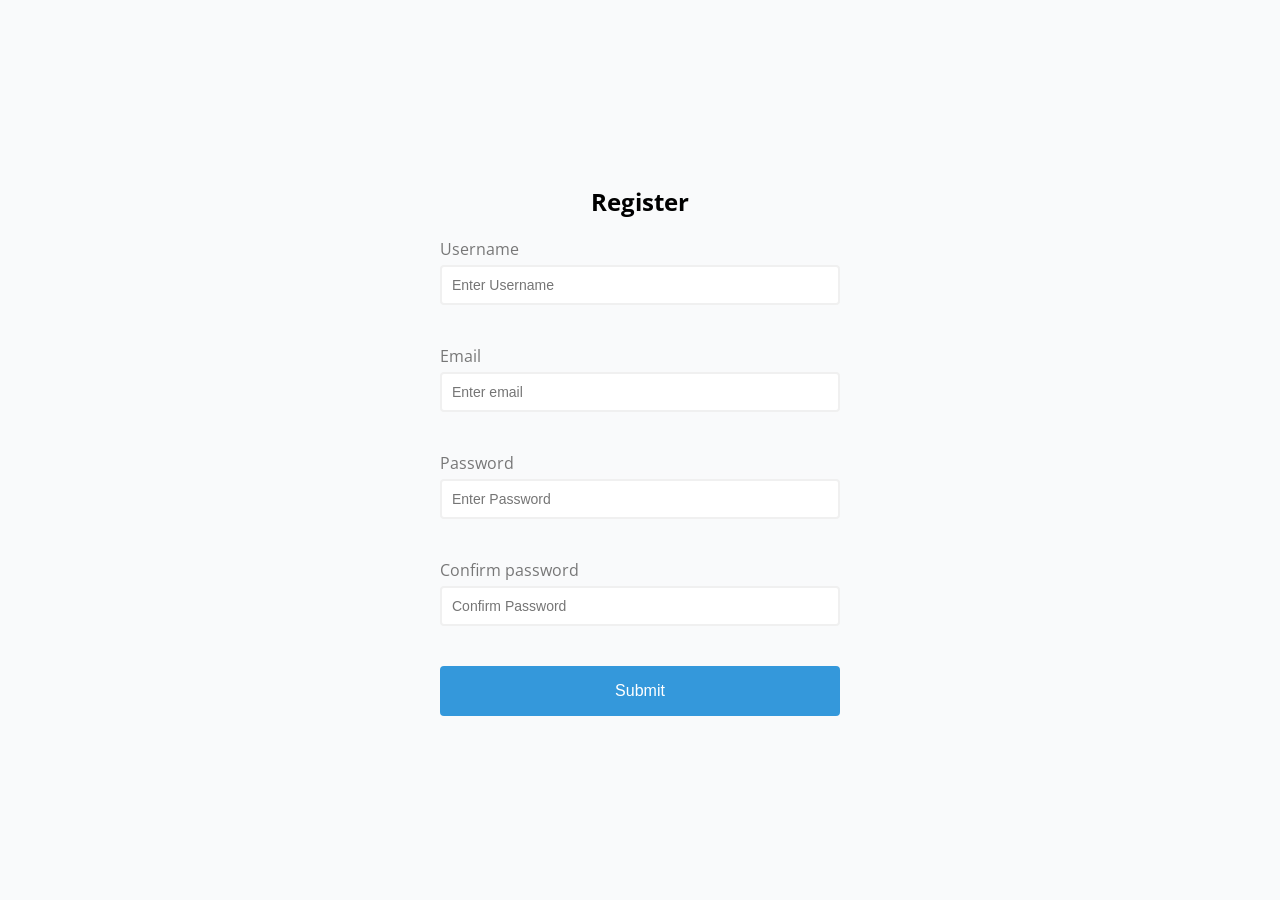
<file: p1/index.html>
<!DOCTYPE html>
<html lang="en">
<head>
    <meta charset="UTF-8">
    <meta name="viewport" content="width=device-width, initial-scale=1.0">
    <link rel="stylesheet" href="style.css">
    <title>Document</title>
</head>
<body>
    <div class="container">
        <form action="" id="form">
            <h2>Register</h2>
            <div class="form-control">
                <label for="username">Username</label>
                <input type="text" name="" id="username" placeholder="Enter Username">
                <small>Error message</small>
            </div>
            <div class="form-control">
                <label for="email">Email</label>
                <input type="email" name="" id="email" placeholder="Enter email">
                <small>Error message</small>
            </div>
            <div class="form-control">
                <label for="password">Password</label>
                <input type="password" name="" id="password" placeholder="Enter Password">
                <small>Error message</small>
            </div>
            <div class="form-control">
                <label for="password2">Confirm password</label>
                <input type="password" name="" id="password2" placeholder="Confirm Password">
                <small>Error message</small>
            </div>
            <button type="submit">Submit</button>
        </form>
    </div>
    <script src="script.js"></script>
</body>
</html>
</file>
<file: p1/style.css>
@import url('https://fonts.googleapis.com/css?family=Open+Sans&display=swap');

:root{
    --success-color:#2ecc71;
    --error-color:#e74c3c;
}

* {
    box-sizing: border-box;
}

body{
    background-color: #f9fafb;
    font-family: 'Open Sans', 'sans-serif';
    display: flex;
    align-items: center;
    justify-content: center;
    min-height: 100vh;
    margin: 0;
}

.conntainer{
    background-color: white;
    border-radius: 5px;
    box-shadow: 0 2px 10px rgba(0, 0, 0, .3);
    width: 400px;
}
h2{
    text-align: center;
    margin: 0 0 20px;
}
.form {
    padding: 30px 40px;
}
.form-control{
    margin-bottom: 20px;
    padding-bottom: 20px;
    position: relative;
}
.form-control label {
    color: #777;
    display: block;
    margin-bottom: 5px;
}
.form-control input{
    border: 2px solid #f0f0f0;
    border-radius: 4px;
    display: block;
    width: 100%;
    padding: 10px;
    font-size: 14px;
}
.form-control input:focus{
    outline: 0;
    border-color: #777;
}

.form-control.success input{
    border-color: #2ecc71;
}

.form-control.success input{
    border-color: var(--success-color);
}

.form-control.error input{
    border-color:var(--error-color);
}

.form-control small{
    border-color: var(--error-color);
    position: absolute;
    bottom: 0;
    left: 0;
    visibility: hidden;
}
.form-control.error small {
    visibility: visible;
    color:var(--error-color);
}
form button{
    cursor: pointer;
    background-color: #3498db;
    border: 2px solid #3498db;
    border-radius: 4px;
    color: #fff;
    display: block;
    font-size: 16px;
    padding:10px;
    width: 400px;
    height: 50px;


}
</file>
